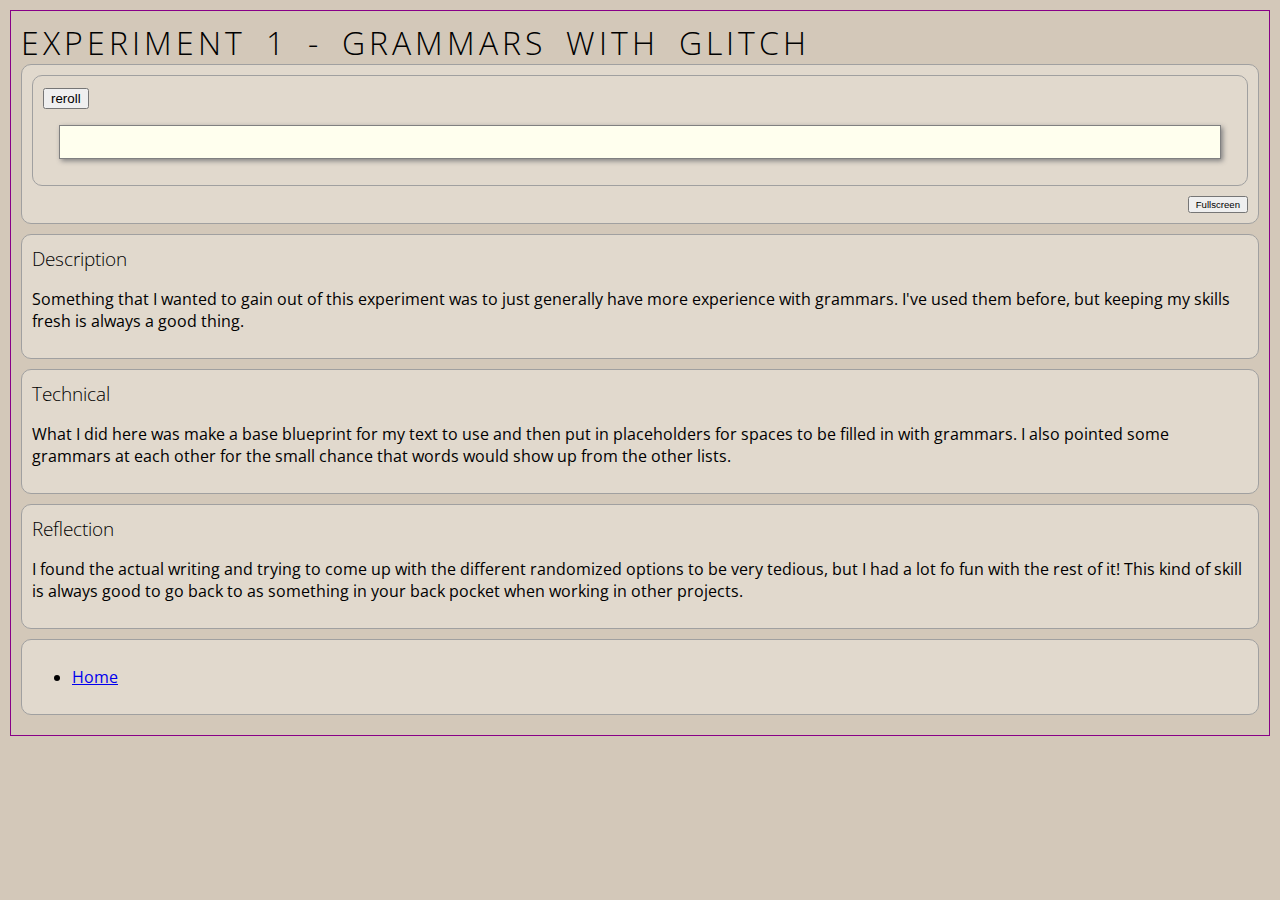
<file: experiment1/index.html>
<!DOCTYPE html>
<html>
<head>
	<!-- This title is used for tabs and bookmarks -->
	<title>Experiment 1 - Grammars with Glitch</title>

	<!-- Use UTF character set, a good idea with any webpage -->
	<meta charset="UTF-8" />
	<!-- Set viewport so page remains consistently scaled w narrow devices -->
	<meta name="viewport" content="width=device-width, initial-scale=1.0" />

	<!-- Include CSS file, including a site-wide CSS and for this particular page -->
	<link rel="stylesheet" type="text/css" href="../css/site.css">
	<link rel="stylesheet" type="text/css" href="css/style.css">

	<!-- Load jQuery library -->
	<script src="https://code.jquery.com/jquery-3.7.1.min.js"
        integrity="sha256-/JqT3SQfawRcv/BIHPThkBvs0OEvtFFmqPF/lYI/Cxo="
        crossorigin="anonymous"></script>

	<!-- Link to javascript files - DEFER waits until all elements are rendered -->
    <script type="text/javascript" src="../js/site.js" DEFER></script>
	<!-- Use me for a JavaScript OOP Project -->
	<script type="text/javascript" src="./js/project.js" DEFER></script>
</head>
<body>
	<!-- Style this page by changing the CSS in ../css/site.css or css/experiment.css -->
	<main id="content">
		<section>

			<h1>Experiment 1 - Grammars with Glitch</h1>

			<div class="minor-section">
				<div class="minor-section">
					<button id="clicker">reroll</button>
					<div style="font-family: fantasy; border: thin solid gray; padding: 1em; margin: 1em; box-shadow: 2px 2px 5px gray; background: #ffe;"
      					 id="box"
    				></div>
				</div>
                <div class="fullscreen-box">
                    <button id="fullscreen">Fullscreen</button>
                </div>
			</div>

			<div class="minor-section">
				<h2>Description</h2>
				<p>Something that I wanted to gain out of this experiment was to just generally have more experience with grammars. I've used them before, but keeping my skills fresh is always a good thing.</p>
			</div>

			<div class="minor-section">
				<h2>Technical</h2>
				<p>What I did here was make a base blueprint for my text to use and then put in placeholders for spaces to be filled in with grammars. I also pointed some grammars at each other for the small chance that words would show up from the other lists.</p>
			</div>

			<div class="minor-section">
				<h2>Reflection</h2>
				<p>I found the actual writing and trying to come up with the different randomized options to be very tedious, but I had a lot fo fun with the rest of it! This kind of skill is always good to go back to as something in your back pocket when working in other projects.</p>
			</div>

		</section>
		<nav id="links" class="minor-section">
			<!-- Put link back to homepage here. -->
            <ul>
                <li><a href="../index.html">Home</a></li>
            </ul>
		</nav>
	</main>
</body>
</html>
</file>
<file: css/site.css>
@import url('https://fonts.googleapis.com/css2?family=Kalam:wght@700&family=Open+Sans:ital,wght@0,300..800;1,300..800&display=swap');

document, body {
  padding: 0;
  margin: 0;
  background-color: rgb(211, 200, 185);
  font-family: "Open Sans", sans-serif;  
  font-optical-sizing: auto;
  font-weight: normal;
  font-style: normal;
  font-variation-settings: "wdth" 100;
}

h1, h2 {
  margin: 0;
  padding: 0;
  /* font-size: 1.2em; */
  font-weight: lighter;
}

h1 {
  text-transform: uppercase;
  letter-spacing: 0.25rem;
  word-spacing: 0.5rem;
  font-weight: 100;
}

#content {
  width: calc(100% - 30px);
  margin: 10px;
  padding: 10px;
  border: solid 1px #808;
}

.minor-section {
  padding: 10px;
  border: solid 1px #A0A0A0;
  border-radius: 10px;
  background-color: rgb(225, 217, 205);
  margin-bottom: 10px;
}

.minor-section h2 {
  font-size: 1.2em;
}

/* Set the image to be responsive */
.image-wrapper img {
  max-width: 100%;
  height: auto;
}

/* Set the canvas element to be the full size of the container */
canvas {
  width: 100%;
  height: 100%;
}

.fullscreen-box {
  display: flex;
  justify-content: flex-end; /* Aligns the button to the right */
  margin-top: 0.25em;
}

.fullscreen-box button {
  font-size: 0.6em;
}

body.is-fullscreen #canvas-container {
  position: fixed; /* Use 'fixed' instead of 'absolute' to ensure it covers the entire screen */
  top: 0;
  left: 0; /* Add 'left: 0' to align it properly to the top-left corner */
  width: 100vw !important;
  height: 100vh !important;
  margin: 0; /* Remove any default margins */
  z-index: 1000; /* Ensure it's above other content */
}

/* Columns - this was originally for the homepage, but I found it useful for other pages as well. */

.two-column {
  display: flex;
  flex-direction: row;
  flex-wrap: wrap;
  gap: 1rem;
}

.two-column>* {
  min-width: 350px;
}

.two-column>*:nth-child(1) {
  flex: 1;
}

.two-column>*:nth-child(2) {
  flex: 1;
}
</file>
<file: experiment1/css/style.css>
/* style.css */

/* Set the canvas element to be the full size of the container */
canvas {
    width: 100%;
    height: 100%;
}

/* Center the canvas element on the page */
body {
    display: flex;
    justify-content: center;
    align-items: center;
}

#canvas-container {
    width: 100%;
    height: 600px;
}

.glitch-wrapper {
  display: flex;
  justify-content: center;
  align-items: center;
}

.glitch-output {
  width: 500px;
  font-family: fantasy; 
  border: thin solid gray; 
  padding: 1em; 
  margin: 1em; 
  box-shadow: 2px 2px 5px gray; 
  background: #ffe;
}

.glitch-output #box {
  white-space: pre-wrap;
}
</file>
